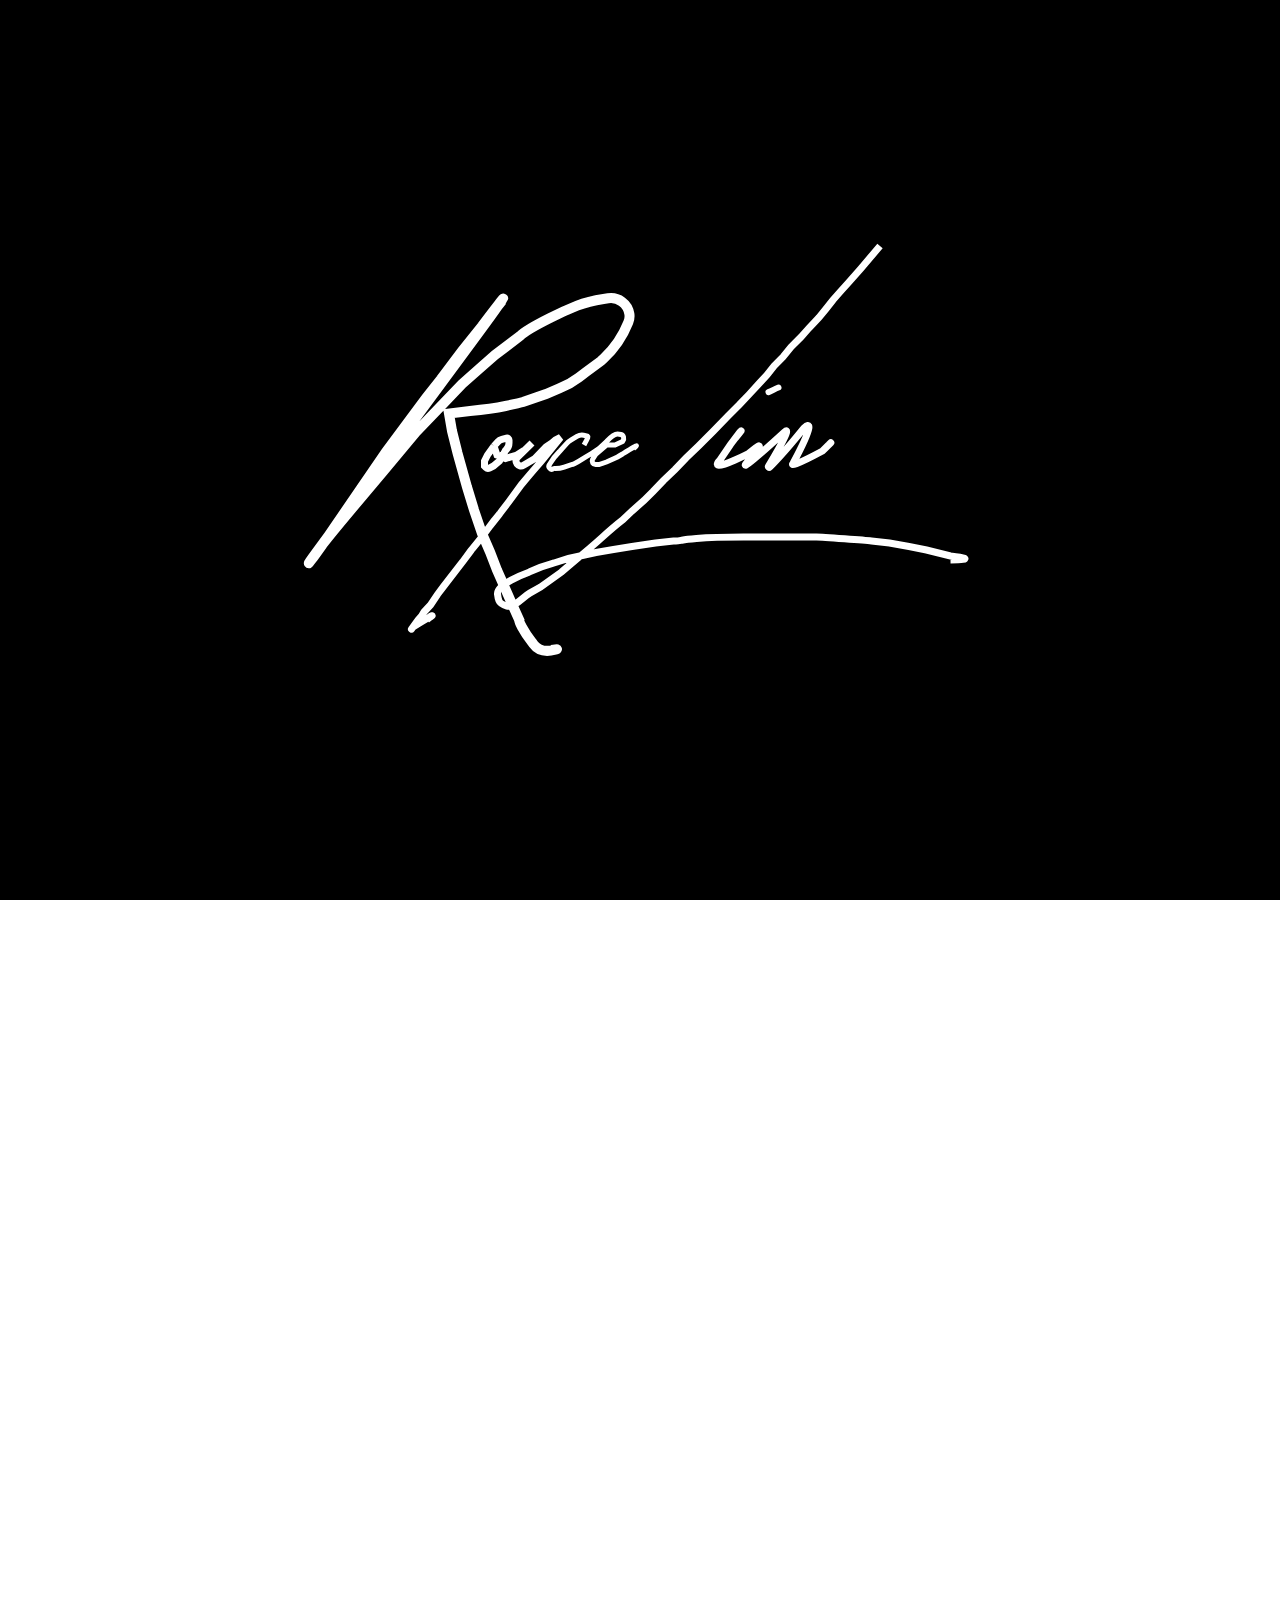
<file: index.html>
<!DOCTYPE html>
<html lang="en">
  <head>
    <title>Portfolio - Royce Lim</title>
    <link rel="stylesheet" href="mystyle.css" />
    <link
      rel="stylesheet"
      href="https://cdnjs.cloudflare.com/ajax/libs/font-awesome/4.7.0/css/font-awesome.min.css"
    />
    <link
      href="https://fonts.googleapis.com/css2?family=Figtree:ital,wght@0,300..900;1,300..900&family=Overpass:ital,wght@0,100..900;1,100..900&display=swap"
      rel="stylesheet"
    />
    <meta charset="UTF-8" />
  </head>

  <body>
    <!-- splash screen -->
    <div class="intro">
      <!-- logo -->
      <svg
        class="logo"
        width="684"
        height="426"
        viewBox="0 0 684 426"
        fill="none"
        xmlns="http://www.w3.org/2000/svg"
      >
        <rect width="684" height="426" fill="black" />
        <path
          d="M204 64L184 89M24.5 307.5L88 215L108 188L128 161L143 142L164 114L184 89M24.5 307.5C34.5 294.5 50.2 276 67 256C83.8 236 108 207 118 195L143 169L164 147L181 132L197 118L222 99C224 97 232.8 90.6 252 81C262.552 75.7242 271.976 71.6162 279.21 68.7092C287.634 65.3241 296.509 63.3206 305.486 61.9679L310.109 61.2713C320.28 59.7386 329.778 66.7139 331.359 76.8778V76.8778C331.779 79.5762 331.465 82.3379 330.451 84.8734L330.174 85.5647C324.789 99.0282 316.549 111.164 306.022 121.137L303 124L288 135L280.8 140.4C274.956 144.783 268.589 148.421 261.846 151.231L248 157L225 165C223.833 165.333 218.7 166.6 207.5 169C196.3 171.4 179.167 173.333 172 174L151 176.5L154 194L159.5 216L169 250L176 273L184 296.5L192 315L199 333L214 367L221 382.5C220.333 383.667 225.5 394.1 233.5 404.5C234.186 405.392 234.825 406.249 235.418 407.067C240.389 413.916 248.94 414.86 257.138 412.761C259.982 412.033 260.041 411.846 253.5 413M24.5 307.5C18 316.667 6.5 332.7 12.5 323.5C20 312 280 -37 184 89"
          stroke="white"
          stroke-width="10"
        />
        <path
          d="M196 209L189.5 218L186.5 224V229L187.971 230.471C188.884 231.384 190.279 231.61 191.434 231.033L195.5 229L201.5 224L205 218L207.5 213.5L208.172 212.828C209.983 211.017 211 208.561 211 206V206V203V203C211 201.736 209.804 200.815 208.582 201.136L203.902 202.368C202.334 202.781 200.917 203.635 199.822 204.831L196 209ZM196 209L199 218L207.5 221.5L219 218L226 213.5M234 206L219.491 220.336C215.323 224.455 220.42 231.149 225.499 228.227L228.5 226.5L237 221.5L248 210L254 206L257.5 203L262.5 200.5L243.5 224L234 235L228.5 241.5L223.5 247.5L211 264.5L201.5 277M201.5 277C203 275.5 196.75 282.25 192 289M201.5 277L192 289M192 289C181.501 303.919 174.667 311.333 173 313.5L164.5 325L145.5 349.5L139.5 357.5L132.5 368L126 375L123.5 379L120.5 382.5C116.833 387.5 110.6 396 115 390C125.5 383.5 143 372.9 129 382.5"
          stroke="white"
          stroke-width="7"
        />
        <path
          d="M335.5 211.5C344.3 204.7 331.833 212.333 324.5 217L319.5 220L308.5 225L301 227.5H297.59C295.022 227.5 293.351 224.797 294.5 222.5V222.5L298 217L308.5 208H317L324.5 204.5L324.819 204.044C326.52 201.614 325.721 198.217 322.849 197.477C321.739 197.192 320.585 197 319.5 197C316.3 197 310.833 202 308.5 204.5L301 211.5C299.388 212.74 295.303 215.567 289.527 218.911C285.238 221.394 281.203 224.354 276.761 226.551C275.323 227.261 274.407 227.5 274 227.5L266.212 230.096C263.422 231.026 260.501 231.5 257.561 231.5H256.314C256.109 231.5 255.909 231.561 255.738 231.674L255.561 231.793C252.757 233.662 249.478 230.196 251.5 227.5V227.5L252.263 226.228C254.745 222.092 257.725 218.275 261.136 214.864L262 214L268.375 206.875C269.784 205.301 271.421 203.947 273.233 202.86L278.99 199.406C281.521 197.887 284.61 197.619 287.365 198.679V198.679C288.645 199.171 290.352 199.08 289.838 200.352C289.317 201.639 288.174 203.986 286 208"
          stroke="white"
          stroke-width="5"
        />
        <path
          d="M582 9L562.5 32L551 45L542 55L535 63L527.5 72.5L521 80.5L511 91L503 100L493 110L485 120L476 129L469 138L462 145.5L451 157.5L441 168L430 179L415.5 194L400.5 209L388 221L377 232.5L365.5 243.5L355 254.5L346 263.5L334 274L324.5 283C321.5 285.333 313.3 292 304.5 300C295.7 308 280.5 320.667 274 326L263.5 335L242.5 350L231.742 356.147C224.985 360.008 219.881 367.191 212.346 369.134C211.231 369.422 210.115 369.456 209.043 369.133C206.424 368.344 202.005 366.25 200.97 363.718C200.382 362.28 199.861 360.128 199.5 357C198.39 347.386 226.677 336.747 230.96 335.193C231.332 335.058 231.677 334.911 232.032 334.734V334.734C238.991 331.254 246.297 328.516 253.829 326.563L256 326L270.5 321.5L298 315.5L315.5 312.5L334 309.5L357.5 306L375.5 304H378C379.657 304 382.213 303.478 383.844 303.187C386.372 302.737 390.881 302.153 398.5 301.5C412.5 300.3 435.666 300 445.5 300H470H490.5C497.166 300 512.1 300 518.5 300C524.9 300 568.666 303.5 573.5 304L591.5 306L611 309.5L628.5 313L652.5 319C663.333 320.167 678.5 322.6 652.5 323"
          stroke="white"
          stroke-width="7"
        />
        <path
          d="M531 207.5C536.2 202.3 528.833 209.667 524.5 214C496.1 229.2 493 228.667 495 226.5C517 185.3 511.5 185.667 506 191C489.346 211.59 477.946 223.928 471.797 230.01C470.997 230.802 469.98 229.916 470.561 228.952C491.758 193.778 490.165 191.494 486.5 195C468.5 211.5 436.2 240.2 451 223C465.8 205.8 461.5 207.833 457.5 211C459.667 211 458.6 213.4 437 223C415.4 232.6 418 227 422 223L432.5 207.5L442 195C444.967 191.5 441.57 196.05 437.25 201.25"
          stroke="white"
          stroke-width="7"
        />
        <path
          d="M470.5 155.167C473.932 153.865 477.044 151.796 480.5 150.5"
          stroke="white"
          stroke-width="6"
          stroke-linecap="round"
        />
      </svg>
    </div>

    <!-- main website -->
    <div id="page-container">
      <div id="menu">
        <div class="toggle-btn" onclick="show()">
          <span></span>
          <span></span>
          <span></span>
        </div>
        <ul>
          <li><a href="index.html">Works</a></li>
          <li><a href="about.html">About Me</a></li>
          <li><a href="#contact_info">Contact Me</a></li>
        </ul>
      </div>

      <div id="main">
        <!-- logo -->
        <header>
          <h4>
            <svg
              viewBox="0 0 684 426"
              fill="none"
              xmlns="http://www.w3.org/2000/svg"
            >
              <rect fill="white" />
              <path
                d="M204 64L184 89M24.5 307.5L88 215L108 188L128 161L143 142L164 114L184 89M24.5 307.5C34.5 294.5 50.2 276 67 256C83.8 236 108 207 118 195L143 169L164 147L181 132L197 118L222 99C224 97 232.8 90.6 252 81C262.552 75.7242 271.976 71.6162 279.21 68.7092C287.634 65.3241 296.509 63.3206 305.486 61.9679L310.109 61.2713C320.28 59.7386 329.778 66.7139 331.359 76.8778V76.8778C331.779 79.5762 331.465 82.3379 330.451 84.8734L330.174 85.5647C324.789 99.0282 316.549 111.164 306.022 121.137L303 124L288 135L280.8 140.4C274.956 144.783 268.589 148.421 261.846 151.231L248 157L225 165C223.833 165.333 218.7 166.6 207.5 169C196.3 171.4 179.167 173.333 172 174L151 176.5L154 194L159.5 216L169 250L176 273L184 296.5L192 315L199 333L214 367L221 382.5C220.333 383.667 225.5 394.1 233.5 404.5C234.186 405.392 234.825 406.249 235.418 407.067C240.389 413.916 248.94 414.86 257.138 412.761C259.982 412.033 260.041 411.846 253.5 413M24.5 307.5C18 316.667 6.5 332.7 12.5 323.5C20 312 280 -37 184 89"
                stroke="black"
                stroke-width="10"
              />
              <path
                d="M195.5 210L189.5 218L186.5 224V229L187.971 230.471C188.884 231.384 190.279 231.61 191.434 231.033L195.5 229L201.5 224L205 218L207.5 213.5L208.172 212.828C209.983 211.017 211 208.561 211 206V206V203V203C211 201.736 209.804 200.815 208.582 201.136L204.011 202.339C202.376 202.77 200.911 203.688 199.81 204.971L195.5 210ZM195.5 210L199 218L207.5 221.5L219 218L226 213.5M234 206L219.491 220.336C215.323 224.455 220.42 231.149 225.499 228.227L228.5 226.5L237 221.5L248 210L254 206L257.5 203L262.5 200.5L243.5 224L234 235L228.5 241.5L223.5 247.5L211 264.5L201.5 277M201.5 277C203 275.5 196.75 282.25 192 289M201.5 277L192 289M192 289C181.501 303.919 174.667 311.333 173 313.5L164.5 325L145.5 349.5L139.5 357.5L132.5 368L126 375L123.5 379L120.5 382.5C116.833 387.5 110.6 396 115 390C125.5 383.5 143 372.9 129 382.5"
                stroke="black"
                stroke-width="7"
              />
              <path
                d="M335.5 211.5C344.3 204.7 331.833 212.333 324.5 217L319.5 220L308.5 225L301 227.5H297.59C295.022 227.5 293.351 224.797 294.5 222.5V222.5L298 217L308.5 208H317L324.5 204.5L324.819 204.044C326.52 201.614 325.721 198.217 322.849 197.477C321.739 197.192 320.585 197 319.5 197C316.3 197 310.833 202 308.5 204.5L301 211.5C299.388 212.74 295.303 215.567 289.527 218.911C285.238 221.394 281.203 224.354 276.761 226.551C275.323 227.261 274.407 227.5 274 227.5L266.212 230.096C263.422 231.026 260.501 231.5 257.561 231.5H256.314C256.109 231.5 255.909 231.561 255.738 231.674L255.561 231.793C252.757 233.662 249.478 230.196 251.5 227.5V227.5L252.263 226.228C254.745 222.092 257.725 218.275 261.136 214.864L262 214L268.375 206.875C269.784 205.301 271.421 203.947 273.233 202.86L278.99 199.406C281.521 197.887 284.61 197.619 287.365 198.679V198.679C288.645 199.171 290.352 199.08 289.838 200.352C289.317 201.639 288.174 203.986 286 208"
                stroke="black"
                stroke-width="5"
              />
              <path
                d="M582 9L562.5 32L551 45L542 55L535 63L527.5 72.5L521 80.5L511 91L503 100L493 110L485 120L476 129L469 138L462 145.5L451 157.5L441 168L430 179L415.5 194L400.5 209L388 221L377 232.5L365.5 243.5L355 254.5L346 263.5L334 274L324.5 283C321.5 285.333 313.3 292 304.5 300C295.7 308 280.5 320.667 274 326L263.5 335L242.5 350L231.742 356.147C224.985 360.008 219.881 367.191 212.346 369.134C211.231 369.422 210.115 369.456 209.043 369.133C206.424 368.344 202.005 366.25 200.97 363.718C200.382 362.28 199.861 360.128 199.5 357C198.39 347.386 226.677 336.747 230.96 335.193C231.332 335.058 231.677 334.911 232.032 334.734V334.734C238.991 331.254 246.297 328.516 253.829 326.563L256 326L270.5 321.5L298 315.5L315.5 312.5L334 309.5L357.5 306L375.5 304H378C379.657 304 382.213 303.478 383.844 303.187C386.372 302.737 390.881 302.153 398.5 301.5C412.5 300.3 435.666 300 445.5 300H470H490.5C497.166 300 512.1 300 518.5 300C524.9 300 568.666 303.5 573.5 304L591.5 306L611 309.5L628.5 313L652.5 319C663.333 320.167 678.5 322.6 652.5 323"
                stroke="black"
                stroke-width="7"
              />
              <path
                d="M531 207.5C536.2 202.3 528.833 209.667 524.5 214C496.1 229.2 493 228.667 495 226.5C517 185.3 511.5 185.667 506 191C489.346 211.59 477.946 223.928 471.797 230.01C470.997 230.802 469.98 229.916 470.561 228.952C491.758 193.778 490.165 191.494 486.5 195C468.5 211.5 436.2 240.2 451 223C465.8 205.8 461.5 207.833 457.5 211C459.667 211 458.6 213.4 437 223C415.4 232.6 418 227 422 223L432.5 207.5L442 195C444.967 191.5 441.57 196.05 437.25 201.25"
                stroke="black"
                stroke-width="7"
              />
              <path
                d="M470.5 155.167C473.932 153.865 477.044 151.796 480.5 150.5"
                stroke="black"
                stroke-width="6"
                stroke-linecap="round"
              />
            </svg>
          </h4>
        </header>

        <h2>A Sample of My Works</h2>
        <div class="project">
          <div id="slideshow1" class="slideshow-container">
            <div class="images">
              <img
                src="./app_ss/study_buddy_title.png"
                alt="Study Buddy Title"
              />
              <img src="./app_ss/study_buddy_chat.png" alt="Study Buddy Chat" />
              <img
                src="./app_ss/study_buddy_friends.png"
                alt="Study Buddy Friends"
              />
            </div>
            <div class="slide left" onclick="side_slide(-1, slideshow1)">
              <span class="fa fa-angle-left"></span>
            </div>
            <div class="slide right" onclick="side_slide(1, slideshow1)">
              <span class="fa fa-angle-right"></span>
            </div>
            <div class="btm-sliders">
              <span onclick="btm_slide(1, slideshow1)"></span>
              <span onclick="btm_slide(2, slideshow1)"></span>
              <span onclick="btm_slide(3, slideshow1)"></span>
            </div>
          </div>

          <h3>
            <a
              href="https://github.com/CSC-4350-SP2024/Team9"
              target="_blank"
              rel="noopener noreferrer"
              >Study Buddies</a
            >
          </h3>
          <p>
            Study Buddies is a chat app that is specifically designed for
            students. Students can register and choose classes they are enrolled
            in. They are added to group chats that correspond to each class. In
            addition, students can send friend requests to other users; friends
            are suggested based on common classes. Once friend requests are
            accepted, additional contact information is shared between users,
            such as phone number and Discord username. My role included helping
            style and develop the front-end for several pages including the
            friend and chat pages, and working on the back-end for these pages.
            (React.js, Node.js, Tailwind CSS, MySQL)
          </p>
        </div>

        <div class="project">
          <div id="slideshow2" class="slideshow-container">
            <div class="images">
              <img
                src="./app_ss/jeopardy_gameboard.png"
                alt="Jeopardy Gameboard"
              />
              <img
                src="./app_ss/jeopardy_question.png"
                alt="Jeopardy Question"
              />
              <img
                src="./app_ss/jeopardy_leaderboard_new.PNG"
                alt="Jeopardy Leaderboard"
              />
            </div>
            <div class="slide left" onclick="side_slide(-1, slideshow2)">
              <span class="fa fa-angle-left"></span>
            </div>
            <div class="slide right" onclick="side_slide(1, slideshow2)">
              <span class="fa fa-angle-right"></span>
            </div>
            <div class="btm-sliders">
              <span onclick="btm_slide(1, slideshow2)"></span>
              <span onclick="btm_slide(2, slideshow2)"></span>
              <span onclick="btm_slide(3, slideshow2)"></span>
            </div>
          </div>

          <h3>
            <a
              href="https://github.com/AAdams109/Jeopardy"
              target="_blank"
              rel="noopener noreferrer"
              >Jeopardy Game</a
            >
          </h3>
          <p>
            This is a simple single-player Jeopardy Game. The rules are similar
            to the show, but the game is in a multiple-choice format. For this
            project, I created a function to store users' scores in a text file,
            developed the leaderboard page, and implemented a restart game
            function. (HTML, CSS, PHP)
          </p>
        </div>

        <div class="project">
          <div id="slideshow3" class="slideshow-container">
            <div class="images">
              <img
                src="./app_ss/comp_home_welcome.png"
                alt="Real Estate Welcome"
              />
              <img src="./app_ss/comp_home_login.PNG" alt="Real Estate Login" />
              <img
                src="./app_ss/comp_home_search.PNG"
                alt="Real Estate Search"
              />
            </div>
            <div class="slide left" onclick="side_slide(-1, slideshow3)">
              <span class="fa fa-angle-left"></span>
            </div>
            <div class="slide right" onclick="side_slide(1, slideshow3)">
              <span class="fa fa-angle-right"></span>
            </div>
            <div class="btm-sliders">
              <span onclick="btm_slide(1, slideshow3)"></span>
              <span onclick="btm_slide(2, slideshow3)"></span>
              <span onclick="btm_slide(3, slideshow3)"></span>
            </div>
          </div>

          <h3>
            <a
              href="https://github.com/Dooroomi0307/Project4"
              target="_blank"
              rel="noopener noreferrer"
              >Real Estate Website</a
            >
          </h3>
          <p>
            This website displays homes for sale and allows users to search for
            different homes. For this project, I helped develop the login page,
            developed the logout function, implemented sessions and cookies, and
            helped fix bugs throughout the site. (HTML, CSS, PHP, React.js,
            MySQL)
          </p>
        </div>

        <div class="project">
          <div id="slideshow4" class="slideshow-container">
            <div id="phone-img" class="images">
              <img src="./app_ss/art_display_home.png" alt="ArtDisplay Home" />
              <img
                src="./app_ss/art_display_profile.png"
                alt="ArtDisplay Profile"
              />
              <img src="./app_ss/art_display_dm.png" alt="ArtDisplay DM" />
            </div>
            <div class="slide left" onclick="side_slide(-1, slideshow4)">
              <span class="fa fa-angle-left"></span>
            </div>
            <div class="slide right" onclick="side_slide(1, slideshow4)">
              <span class="fa fa-angle-right"></span>
            </div>
            <div class="btm-sliders">
              <span onclick="btm_slide(1, slideshow4)"></span>
              <span onclick="btm_slide(2, slideshow4)"></span>
              <span onclick="btm_slide(3, slideshow4)"></span>
            </div>
          </div>

          <h3>
            <a
              href="https://github.com/roycel6/madProject2"
              target="_blank"
              rel="noopener noreferrer"
              >ArtDisplay</a
            >
          </h3>
          <p>
            ArtDisplay is a social media app similar to Instagram that is
            designed to allow artists to showcase their work. Users can post
            images of their work and add a caption. Other users can like the
            post and leave a comment. In addition, users can privately message
            each other if they want to work with an artist or just discuss art.
            My role included developing and styling the front-end for the home
            page, each post, and the chat rooms, as well as developing the
            back-end for the entire app. (Flutter, Firebase)
          </p>
        </div>
      </div>

      <footer id="contact_info">
        <ul>
          <li>
            <a
              href="https://www.linkedin.com/in/royce-l-a5248a265"
              target="_blank"
              rel="noopener noreferrer"
              class="linkedin"
            >
              <span></span>
              <span></span>
              <span></span>
              <span></span>
              <i class="fa fa-linkedin" aria-hidden="true"></i>
            </a>
          </li>
          <li>
            <a
              href="https://github.com/roycel6"
              target="_blank"
              rel="noopener noreferrer"
              class="github"
            >
              <span></span>
              <span></span>
              <span></span>
              <span></span>
              <i class="fa fa-github" aria-hidden="true"></i>
            </a>
          </li>
          <li>
            <a
              href="mailto:rj.lim3000@gmail.com"
              target="_blank"
              rel="noopener noreferrer"
              class="email"
            >
              <span></span>
              <span></span>
              <span></span>
              <span></span>
              <i class="fa fa-envelope-o" aria-hidden="true"></i>
            </a>
          </li>
        </ul>
        <h5>"Another Day, Another Opportunity" -Trae Young</h5>
      </footer>
    </div>
    <script src="app.js"></script>
  </body>
</html>
</file>
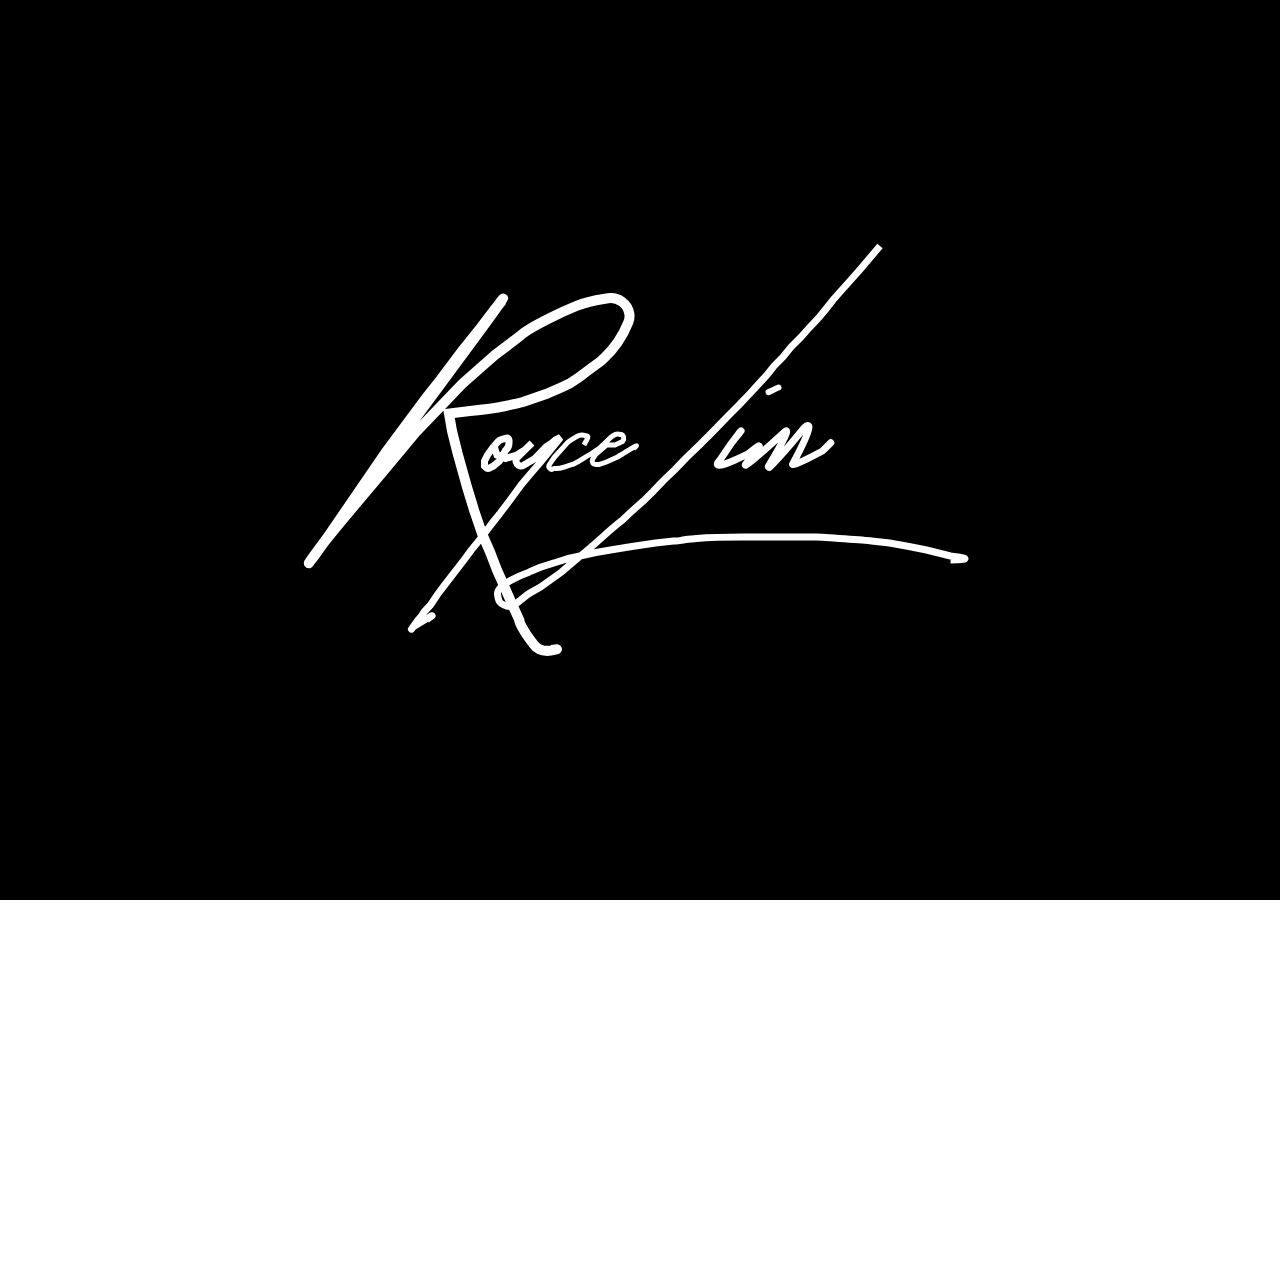
<file: about.html>
<!DOCTYPE html>
<html lang="en">
  <head>
    <title>About Royce Lim</title>
    <link rel="stylesheet" href="mystyle.css" />
    <link
      rel="stylesheet"
      href="https://cdnjs.cloudflare.com/ajax/libs/font-awesome/4.7.0/css/font-awesome.min.css"
    />
    <link
      href="https://fonts.googleapis.com/css2?family=Figtree:ital,wght@0,300..900;1,300..900&family=Overpass:ital,wght@0,100..900;1,100..900&display=swap"
      rel="stylesheet"
    />
    <meta charset="UTF-8" />
  </head>

  <body>
    <!-- splash screen -->
    <div class="intro">
      <!-- logo -->
      <svg
        class="logo"
        width="684"
        height="426"
        viewBox="0 0 684 426"
        fill="none"
        xmlns="http://www.w3.org/2000/svg"
      >
        <rect width="684" height="426" fill="black" />
        <path
          d="M204 64L184 89M24.5 307.5L88 215L108 188L128 161L143 142L164 114L184 89M24.5 307.5C34.5 294.5 50.2 276 67 256C83.8 236 108 207 118 195L143 169L164 147L181 132L197 118L222 99C224 97 232.8 90.6 252 81C262.552 75.7242 271.976 71.6162 279.21 68.7092C287.634 65.3241 296.509 63.3206 305.486 61.9679L310.109 61.2713C320.28 59.7386 329.778 66.7139 331.359 76.8778V76.8778C331.779 79.5762 331.465 82.3379 330.451 84.8734L330.174 85.5647C324.789 99.0282 316.549 111.164 306.022 121.137L303 124L288 135L280.8 140.4C274.956 144.783 268.589 148.421 261.846 151.231L248 157L225 165C223.833 165.333 218.7 166.6 207.5 169C196.3 171.4 179.167 173.333 172 174L151 176.5L154 194L159.5 216L169 250L176 273L184 296.5L192 315L199 333L214 367L221 382.5C220.333 383.667 225.5 394.1 233.5 404.5C234.186 405.392 234.825 406.249 235.418 407.067C240.389 413.916 248.94 414.86 257.138 412.761C259.982 412.033 260.041 411.846 253.5 413M24.5 307.5C18 316.667 6.5 332.7 12.5 323.5C20 312 280 -37 184 89"
          stroke="white"
          stroke-width="10"
        />
        <path
          d="M196 209L189.5 218L186.5 224V229L187.971 230.471C188.884 231.384 190.279 231.61 191.434 231.033L195.5 229L201.5 224L205 218L207.5 213.5L208.172 212.828C209.983 211.017 211 208.561 211 206V206V203V203C211 201.736 209.804 200.815 208.582 201.136L203.902 202.368C202.334 202.781 200.917 203.635 199.822 204.831L196 209ZM196 209L199 218L207.5 221.5L219 218L226 213.5M234 206L219.491 220.336C215.323 224.455 220.42 231.149 225.499 228.227L228.5 226.5L237 221.5L248 210L254 206L257.5 203L262.5 200.5L243.5 224L234 235L228.5 241.5L223.5 247.5L211 264.5L201.5 277M201.5 277C203 275.5 196.75 282.25 192 289M201.5 277L192 289M192 289C181.501 303.919 174.667 311.333 173 313.5L164.5 325L145.5 349.5L139.5 357.5L132.5 368L126 375L123.5 379L120.5 382.5C116.833 387.5 110.6 396 115 390C125.5 383.5 143 372.9 129 382.5"
          stroke="white"
          stroke-width="7"
        />
        <path
          d="M335.5 211.5C344.3 204.7 331.833 212.333 324.5 217L319.5 220L308.5 225L301 227.5H297.59C295.022 227.5 293.351 224.797 294.5 222.5V222.5L298 217L308.5 208H317L324.5 204.5L324.819 204.044C326.52 201.614 325.721 198.217 322.849 197.477C321.739 197.192 320.585 197 319.5 197C316.3 197 310.833 202 308.5 204.5L301 211.5C299.388 212.74 295.303 215.567 289.527 218.911C285.238 221.394 281.203 224.354 276.761 226.551C275.323 227.261 274.407 227.5 274 227.5L266.212 230.096C263.422 231.026 260.501 231.5 257.561 231.5H256.314C256.109 231.5 255.909 231.561 255.738 231.674L255.561 231.793C252.757 233.662 249.478 230.196 251.5 227.5V227.5L252.263 226.228C254.745 222.092 257.725 218.275 261.136 214.864L262 214L268.375 206.875C269.784 205.301 271.421 203.947 273.233 202.86L278.99 199.406C281.521 197.887 284.61 197.619 287.365 198.679V198.679C288.645 199.171 290.352 199.08 289.838 200.352C289.317 201.639 288.174 203.986 286 208"
          stroke="white"
          stroke-width="5"
        />
        <path
          d="M582 9L562.5 32L551 45L542 55L535 63L527.5 72.5L521 80.5L511 91L503 100L493 110L485 120L476 129L469 138L462 145.5L451 157.5L441 168L430 179L415.5 194L400.5 209L388 221L377 232.5L365.5 243.5L355 254.5L346 263.5L334 274L324.5 283C321.5 285.333 313.3 292 304.5 300C295.7 308 280.5 320.667 274 326L263.5 335L242.5 350L231.742 356.147C224.985 360.008 219.881 367.191 212.346 369.134C211.231 369.422 210.115 369.456 209.043 369.133C206.424 368.344 202.005 366.25 200.97 363.718C200.382 362.28 199.861 360.128 199.5 357C198.39 347.386 226.677 336.747 230.96 335.193C231.332 335.058 231.677 334.911 232.032 334.734V334.734C238.991 331.254 246.297 328.516 253.829 326.563L256 326L270.5 321.5L298 315.5L315.5 312.5L334 309.5L357.5 306L375.5 304H378C379.657 304 382.213 303.478 383.844 303.187C386.372 302.737 390.881 302.153 398.5 301.5C412.5 300.3 435.666 300 445.5 300H470H490.5C497.166 300 512.1 300 518.5 300C524.9 300 568.666 303.5 573.5 304L591.5 306L611 309.5L628.5 313L652.5 319C663.333 320.167 678.5 322.6 652.5 323"
          stroke="white"
          stroke-width="7"
        />
        <path
          d="M531 207.5C536.2 202.3 528.833 209.667 524.5 214C496.1 229.2 493 228.667 495 226.5C517 185.3 511.5 185.667 506 191C489.346 211.59 477.946 223.928 471.797 230.01C470.997 230.802 469.98 229.916 470.561 228.952C491.758 193.778 490.165 191.494 486.5 195C468.5 211.5 436.2 240.2 451 223C465.8 205.8 461.5 207.833 457.5 211C459.667 211 458.6 213.4 437 223C415.4 232.6 418 227 422 223L432.5 207.5L442 195C444.967 191.5 441.57 196.05 437.25 201.25"
          stroke="white"
          stroke-width="7"
        />
        <path
          d="M470.5 155.167C473.932 153.865 477.044 151.796 480.5 150.5"
          stroke="white"
          stroke-width="6"
          stroke-linecap="round"
        />
      </svg>
    </div>

    <!-- main website -->
    <div id="page-container">
      <div id="menu">
        <div class="toggle-btn" onclick="show()">
          <span></span>
          <span></span>
          <span></span>
        </div>
        <ul>
          <li><a href="index.html">Works</a></li>
          <li><a href="about.html">About Me</a></li>
          <li><a href="#contact_info">Contact Me</a></li>
        </ul>
      </div>

      <div id="main">
        <!-- logo -->
        <header>
          <h4>
            <svg
              viewBox="0 0 684 426"
              fill="none"
              xmlns="http://www.w3.org/2000/svg"
            >
              <rect fill="white" />
              <path
                d="M204 64L184 89M24.5 307.5L88 215L108 188L128 161L143 142L164 114L184 89M24.5 307.5C34.5 294.5 50.2 276 67 256C83.8 236 108 207 118 195L143 169L164 147L181 132L197 118L222 99C224 97 232.8 90.6 252 81C262.552 75.7242 271.976 71.6162 279.21 68.7092C287.634 65.3241 296.509 63.3206 305.486 61.9679L310.109 61.2713C320.28 59.7386 329.778 66.7139 331.359 76.8778V76.8778C331.779 79.5762 331.465 82.3379 330.451 84.8734L330.174 85.5647C324.789 99.0282 316.549 111.164 306.022 121.137L303 124L288 135L280.8 140.4C274.956 144.783 268.589 148.421 261.846 151.231L248 157L225 165C223.833 165.333 218.7 166.6 207.5 169C196.3 171.4 179.167 173.333 172 174L151 176.5L154 194L159.5 216L169 250L176 273L184 296.5L192 315L199 333L214 367L221 382.5C220.333 383.667 225.5 394.1 233.5 404.5C234.186 405.392 234.825 406.249 235.418 407.067C240.389 413.916 248.94 414.86 257.138 412.761C259.982 412.033 260.041 411.846 253.5 413M24.5 307.5C18 316.667 6.5 332.7 12.5 323.5C20 312 280 -37 184 89"
                stroke="black"
                stroke-width="10"
              />
              <path
                d="M195.5 210L189.5 218L186.5 224V229L187.971 230.471C188.884 231.384 190.279 231.61 191.434 231.033L195.5 229L201.5 224L205 218L207.5 213.5L208.172 212.828C209.983 211.017 211 208.561 211 206V206V203V203C211 201.736 209.804 200.815 208.582 201.136L204.011 202.339C202.376 202.77 200.911 203.688 199.81 204.971L195.5 210ZM195.5 210L199 218L207.5 221.5L219 218L226 213.5M234 206L219.491 220.336C215.323 224.455 220.42 231.149 225.499 228.227L228.5 226.5L237 221.5L248 210L254 206L257.5 203L262.5 200.5L243.5 224L234 235L228.5 241.5L223.5 247.5L211 264.5L201.5 277M201.5 277C203 275.5 196.75 282.25 192 289M201.5 277L192 289M192 289C181.501 303.919 174.667 311.333 173 313.5L164.5 325L145.5 349.5L139.5 357.5L132.5 368L126 375L123.5 379L120.5 382.5C116.833 387.5 110.6 396 115 390C125.5 383.5 143 372.9 129 382.5"
                stroke="black"
                stroke-width="7"
              />
              <path
                d="M335.5 211.5C344.3 204.7 331.833 212.333 324.5 217L319.5 220L308.5 225L301 227.5H297.59C295.022 227.5 293.351 224.797 294.5 222.5V222.5L298 217L308.5 208H317L324.5 204.5L324.819 204.044C326.52 201.614 325.721 198.217 322.849 197.477C321.739 197.192 320.585 197 319.5 197C316.3 197 310.833 202 308.5 204.5L301 211.5C299.388 212.74 295.303 215.567 289.527 218.911C285.238 221.394 281.203 224.354 276.761 226.551C275.323 227.261 274.407 227.5 274 227.5L266.212 230.096C263.422 231.026 260.501 231.5 257.561 231.5H256.314C256.109 231.5 255.909 231.561 255.738 231.674L255.561 231.793C252.757 233.662 249.478 230.196 251.5 227.5V227.5L252.263 226.228C254.745 222.092 257.725 218.275 261.136 214.864L262 214L268.375 206.875C269.784 205.301 271.421 203.947 273.233 202.86L278.99 199.406C281.521 197.887 284.61 197.619 287.365 198.679V198.679C288.645 199.171 290.352 199.08 289.838 200.352C289.317 201.639 288.174 203.986 286 208"
                stroke="black"
                stroke-width="5"
              />
              <path
                d="M582 9L562.5 32L551 45L542 55L535 63L527.5 72.5L521 80.5L511 91L503 100L493 110L485 120L476 129L469 138L462 145.5L451 157.5L441 168L430 179L415.5 194L400.5 209L388 221L377 232.5L365.5 243.5L355 254.5L346 263.5L334 274L324.5 283C321.5 285.333 313.3 292 304.5 300C295.7 308 280.5 320.667 274 326L263.5 335L242.5 350L231.742 356.147C224.985 360.008 219.881 367.191 212.346 369.134C211.231 369.422 210.115 369.456 209.043 369.133C206.424 368.344 202.005 366.25 200.97 363.718C200.382 362.28 199.861 360.128 199.5 357C198.39 347.386 226.677 336.747 230.96 335.193C231.332 335.058 231.677 334.911 232.032 334.734V334.734C238.991 331.254 246.297 328.516 253.829 326.563L256 326L270.5 321.5L298 315.5L315.5 312.5L334 309.5L357.5 306L375.5 304H378C379.657 304 382.213 303.478 383.844 303.187C386.372 302.737 390.881 302.153 398.5 301.5C412.5 300.3 435.666 300 445.5 300H470H490.5C497.166 300 512.1 300 518.5 300C524.9 300 568.666 303.5 573.5 304L591.5 306L611 309.5L628.5 313L652.5 319C663.333 320.167 678.5 322.6 652.5 323"
                stroke="black"
                stroke-width="7"
              />
              <path
                d="M531 207.5C536.2 202.3 528.833 209.667 524.5 214C496.1 229.2 493 228.667 495 226.5C517 185.3 511.5 185.667 506 191C489.346 211.59 477.946 223.928 471.797 230.01C470.997 230.802 469.98 229.916 470.561 228.952C491.758 193.778 490.165 191.494 486.5 195C468.5 211.5 436.2 240.2 451 223C465.8 205.8 461.5 207.833 457.5 211C459.667 211 458.6 213.4 437 223C415.4 232.6 418 227 422 223L432.5 207.5L442 195C444.967 191.5 441.57 196.05 437.25 201.25"
                stroke="black"
                stroke-width="7"
              />
              <path
                d="M470.5 155.167C473.932 153.865 477.044 151.796 480.5 150.5"
                stroke="black"
                stroke-width="6"
                stroke-linecap="round"
              />
            </svg>
          </h4>
        </header>

        <a name="about_me"></a>
        <img src="linkedin_pfp_1.jpg" alt="headshot of me" />

        <div class="about-text">
          <h3>About Me</h3>
          <p>
            I am a developer who is passionate about anything involving
            creativity. I especially enjoy doing front-end development. I strive
            for simple, but eye-catching designs. Languages I have used in the
            past include HTML, CSS, JavaScript, and PHP. Frameworks I've used
            include React.js and Tailwind CSS. I have some experience with
            Android app development, using the Dart language and Flutter
            framework. I also have some back-end experience; I have used MySQL
            and Firebase for databases and Node.js for creating servers. In
            addition, I frequently utilize tools such as Git/Github and VS Code.
            I enjoy working in teams and encourage others to share their ideas.
            I believe working together and combining different ideas is the best
            and easiest way to solve a problem. I excel at learning new
            languages and frameworks quickly, and try to develop each project
            differently from the last.
          </p>
        </div>

        <div class="about-text">
          <a name="education_experience"><h3>Education</h3></a>
          <h4>Bachelor of Science</h4>
          <p>Georgia State University (Computer Science, 2020-2024)</p>

          <h4>High School</h4>
          <p>2016-2020</p>
        </div>

        <div class="about-text">
          <h3>Job History</h3>
          <h4>Grocery Clerk</h4>
          <p>Publix, 2023-present</p>
        </div>

        <div class="about-text">
          <a name="hobbies_interests"><h3>Hobbies/Interests</h3></a>
          <p>
            In addition to front-end, I am equally passionate (if not more!)
            about music. I play piano, guitar, and trombone. I also occasionally
            produce for fun. I sometimes dabble in cooking, and I enjoy watching
            basketball and football. I also enjoy exercising, whether that be
            lifting at the gym or walking at the park.
          </p>
        </div>
      </div>
      <footer id="contact_info">
        <ul>
          <li>
            <a
              href="https://www.linkedin.com/in/royce-l-a5248a265"
              target="_blank"
              rel="noopener noreferrer"
              class="linkedin"
            >
              <span></span>
              <span></span>
              <span></span>
              <span></span>
              <i class="fa fa-linkedin" aria-hidden="true"></i>
            </a>
          </li>
          <li>
            <a
              href="https://github.com/roycel6"
              target="_blank"
              rel="noopener noreferrer"
              class="github"
            >
              <span></span>
              <span></span>
              <span></span>
              <span></span>
              <i class="fa fa-github" aria-hidden="true"></i>
            </a>
          </li>
          <li>
            <a
              href="mailto:rj.lim3000@gmail.com"
              target="_blank"
              rel="noopener noreferrer"
              class="email"
            >
              <span></span>
              <span></span>
              <span></span>
              <span></span>
              <i class="fa fa-envelope-o" aria-hidden="true"></i>
            </a>
          </li>
        </ul>
        <h5>"Another Day, Another Opportunity" -Trae Young</h5>
      </footer>
    </div>
    <script src="app.js"></script>
  </body>
</html>
</file>
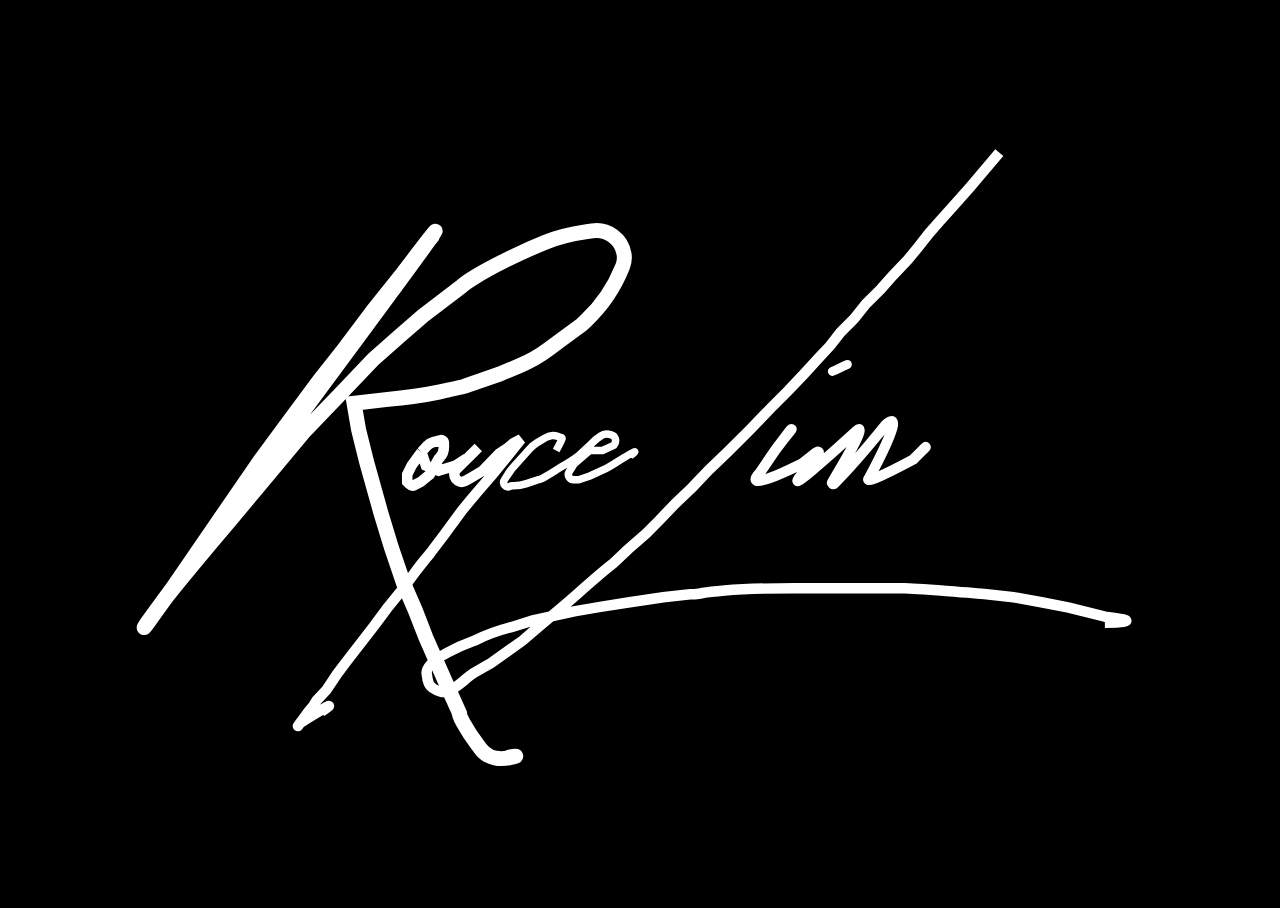
<file: test.html>
<!DOCTYPE html>
<html lang="en">
  <head>
    <meta charset="UTF-8" />
    <meta name="viewport" content="width=device-width, initial-scale=1.0" />
    <link rel="stylesheet" href="style.css" />
    <title>Document</title>
  </head>
  <body>
    <svg
      id="text"
      width="684"
      height="426"
      viewBox="0 0 684 426"
      fill="none"
      xmlns="http://www.w3.org/2000/svg"
    >
      <rect width="684" height="426" fill="black" />
      <path
        d="M204 64L184 89M24.5 307.5L88 215L108 188L128 161L143 142L164 114L184 89M24.5 307.5C34.5 294.5 50.2 276 67 256C83.8 236 108 207 118 195L143 169L164 147L181 132L197 118L222 99C224 97 232.8 90.6 252 81C262.552 75.7242 271.976 71.6162 279.21 68.7092C287.634 65.3241 296.509 63.3206 305.486 61.9679L310.109 61.2713C320.28 59.7386 329.778 66.7139 331.359 76.8778V76.8778C331.779 79.5762 331.465 82.3379 330.451 84.8734L330.174 85.5647C324.789 99.0282 316.549 111.164 306.022 121.137L303 124L288 135L280.8 140.4C274.956 144.783 268.589 148.421 261.846 151.231L248 157L225 165C223.833 165.333 218.7 166.6 207.5 169C196.3 171.4 179.167 173.333 172 174L151 176.5L154 194L159.5 216L169 250L176 273L184 296.5L192 315L199 333L214 367L221 382.5C220.333 383.667 225.5 394.1 233.5 404.5C234.186 405.392 234.825 406.249 235.418 407.067C240.389 413.916 248.94 414.86 257.138 412.761C259.982 412.033 260.041 411.846 253.5 413M24.5 307.5C18 316.667 6.5 332.7 12.5 323.5C20 312 280 -37 184 89"
        stroke="white"
        stroke-width="10"
      />
      <path
        d="M196 209L189.5 218L186.5 224V229L187.971 230.471C188.884 231.384 190.279 231.61 191.434 231.033L195.5 229L201.5 224L205 218L207.5 213.5L208.172 212.828C209.983 211.017 211 208.561 211 206V206V203V203C211 201.736 209.804 200.815 208.582 201.136L203.902 202.368C202.334 202.781 200.917 203.635 199.822 204.831L196 209ZM196 209L199 218L207.5 221.5L219 218L226 213.5M234 206L219.491 220.336C215.323 224.455 220.42 231.149 225.499 228.227L228.5 226.5L237 221.5L248 210L254 206L257.5 203L262.5 200.5L243.5 224L234 235L228.5 241.5L223.5 247.5L211 264.5L201.5 277M201.5 277C203 275.5 196.75 282.25 192 289M201.5 277L192 289M192 289C181.501 303.919 174.667 311.333 173 313.5L164.5 325L145.5 349.5L139.5 357.5L132.5 368L126 375L123.5 379L120.5 382.5C116.833 387.5 110.6 396 115 390C125.5 383.5 143 372.9 129 382.5"
        stroke="white"
        stroke-width="7"
      />
      <path
        d="M335.5 211.5C344.3 204.7 331.833 212.333 324.5 217L319.5 220L308.5 225L301 227.5H297.59C295.022 227.5 293.351 224.797 294.5 222.5V222.5L298 217L308.5 208H317L324.5 204.5L324.819 204.044C326.52 201.614 325.721 198.217 322.849 197.477C321.739 197.192 320.585 197 319.5 197C316.3 197 310.833 202 308.5 204.5L301 211.5C299.388 212.74 295.303 215.567 289.527 218.911C285.238 221.394 281.203 224.354 276.761 226.551C275.323 227.261 274.407 227.5 274 227.5L266.212 230.096C263.422 231.026 260.501 231.5 257.561 231.5H256.314C256.109 231.5 255.909 231.561 255.738 231.674L255.561 231.793C252.757 233.662 249.478 230.196 251.5 227.5V227.5L252.263 226.228C254.745 222.092 257.725 218.275 261.136 214.864L262 214L268.375 206.875C269.784 205.301 271.421 203.947 273.233 202.86L278.99 199.406C281.521 197.887 284.61 197.619 287.365 198.679V198.679C288.645 199.171 290.352 199.08 289.838 200.352C289.317 201.639 288.174 203.986 286 208"
        stroke="white"
        stroke-width="5"
      />
      <path
        d="M582 9L562.5 32L551 45L542 55L535 63L527.5 72.5L521 80.5L511 91L503 100L493 110L485 120L476 129L469 138L462 145.5L451 157.5L441 168L430 179L415.5 194L400.5 209L388 221L377 232.5L365.5 243.5L355 254.5L346 263.5L334 274L324.5 283C321.5 285.333 313.3 292 304.5 300C295.7 308 280.5 320.667 274 326L263.5 335L242.5 350L231.742 356.147C224.985 360.008 219.881 367.191 212.346 369.134C211.231 369.422 210.115 369.456 209.043 369.133C206.424 368.344 202.005 366.25 200.97 363.718C200.382 362.28 199.861 360.128 199.5 357C198.39 347.386 226.677 336.747 230.96 335.193C231.332 335.058 231.677 334.911 232.032 334.734V334.734C238.991 331.254 246.297 328.516 253.829 326.563L256 326L270.5 321.5L298 315.5L315.5 312.5L334 309.5L357.5 306L375.5 304H378C379.657 304 382.213 303.478 383.844 303.187C386.372 302.737 390.881 302.153 398.5 301.5C412.5 300.3 435.666 300 445.5 300H470H490.5C497.166 300 512.1 300 518.5 300C524.9 300 568.666 303.5 573.5 304L591.5 306L611 309.5L628.5 313L652.5 319C663.333 320.167 678.5 322.6 652.5 323"
        stroke="white"
        stroke-width="7"
      />
      <path
        d="M531 207.5C536.2 202.3 528.833 209.667 524.5 214C496.1 229.2 493 228.667 495 226.5C517 185.3 511.5 185.667 506 191C489.346 211.59 477.946 223.928 471.797 230.01C470.997 230.802 469.98 229.916 470.561 228.952C491.758 193.778 490.165 191.494 486.5 195C468.5 211.5 436.2 240.2 451 223C465.8 205.8 461.5 207.833 457.5 211C459.667 211 458.6 213.4 437 223C415.4 232.6 418 227 422 223L432.5 207.5L442 195C444.967 191.5 441.57 196.05 437.25 201.25"
        stroke="white"
        stroke-width="7"
      />
      <path
        d="M470.5 155.167C473.932 153.865 477.044 151.796 480.5 150.5"
        stroke="white"
        stroke-width="6"
        stroke-linecap="round"
      />
    </svg>
  </body>
</html>
</file>
<file: mystyle.css>
* {
  font-family: "Figtree", Sans-Serif;
  margin: 0;
  padding: 0;
  box-sizing: border-box;
}

header {
  position: relative;
  left: 0;
  top: 0;
  width: 100%;
  height: 250px;
}

header h4 {
  position: absolute;
  left: 20%;
  top: 20px;
  bottom: 1rem;
  height: 12vw;
  width: 8vw;
}

/* splash screen */
.intro {
  position: fixed;
  z-index: 1;
  left: 0;
  top: 0;
  width: 100%;
  height: 100vh;
  background-color: #000;
  transition: 1s;
}

.logo {
  position: absolute;
  top: 50%;
  left: 50%;
  transform: translate(-50%, -50%);
  /* color: #fff; */
  /* font-size: 150px; */
  stroke-dasharray: 1601;
  stroke-dashoffset: 1601;
}

/* .logo {
  font-family: Taken_by_Vultures_Demo;
  position: relative;
  display: inline-block;
  bottom: -20px;
  opacity: 0;
} */

.logo.active {
  bottom: 0;
  opacity: 1;
  stroke-dashoffset: 0;
  transition: ease-in-out 1s;
}

.logo.fade {
  bottom: 150px;
  opacity: 0;
  transition: ease-in-out 0.5s;
}

/* body a:hover {
  color: #ff06f3;
} */

#page-container {
  position: relative;
  min-height: 100vh;
  opacity: 1;
  transform: translateY(0);
  transition: ease-in-out 0.75s;
}

#page-container.initial {
  opacity: 0;
  transform: translateY(50px);
}

.title {
  color: #fe0d9a;
  text-align: center;
  font-weight: bold;
}

/* h3 {
  text-decoration: underline;
} */

h4 {
  padding-top: 5px;
}

h5 {
  font-style: italic;
  color: black;
}

/* headshot image */
img {
  display: block;
  width: 100px;
  height: 149px;
  margin: 0 auto;
}

#name {
  margin-left: 210px;
  margin-right: 210px;
}

/* menu */
#menu {
  background-color: #000;
  color: white;
  position: fixed;
  left: -300px;
  width: 300px;
  height: 100%;
  transition: all 0.5s ease;
}

#menu.active {
  left: 0;
}

#menu ul li {
  list-style: none;
  font-size: 20px;
  padding: 20px 24px;
}

#menu ul li a {
  text-decoration: none;
  top: 20px;
  color: #fff;
  position: relative;
  /* underline effect for hover */
  background: linear-gradient(to right, #1b7ced 50%, #000 50%);
}

#menu ul li a:visited {
  color: #fff;
}

/* menu button */
#menu .toggle-btn {
  position: absolute;
  top: 30px;
  left: 330px;
}

.toggle-btn span {
  width: 45px;
  height: 4px;
  display: block;
  margin-top: 4px;

  /* menu button hover animation */
  background: linear-gradient(to right, #1b7ced 50%, #000 50%);
  background-size: 200% 100%;
  background-position: right bottom;
  transition: all 0.3s ease;
}

.toggle-btn:hover span {
  /* color of button changes */
  background-position: left bottom;
  cursor: pointer;
}

#main {
  padding-bottom: 6.1rem;
  width: 75%;
  max-width: 45em;
  text-align: justify;
  color: black;
  margin: 0 auto;
}

p {
  padding-top: 5px;
  line-height: 1.7;
}

/* on about page */
.about-text {
  padding-top: 20px;
}

.project {
  padding-top: 50px;
}

.slideshow-container {
  position: relative;
  overflow: hidden;
  height: 400px;
  width: 750px;
  padding-bottom: 10px;
}

#slideshow4 {
  height: 500px;
}

.slideshow-container .images {
  height: 100%;
  width: 100%;
}

.slideshow-container img {
  height: 100%;
  width: 100%;
}

.slideshow-container #phone-img {
  height: 100%;
  width: 35%;
  margin: auto;
}

.slideshow-container .btm-sliders {
  position: absolute;
  bottom: 20px;
  left: 50%;
  display: flex;
  transform: translateX(-50%);
}

.slideshow-container .btm-sliders span {
  cursor: pointer;
  height: 15px;
  width: 50px;
  background-color: #fff;
  margin: 0 3px;
}

.slideshow-container .btm-sliders span:hover {
  background: #717171;
}

.slideshow-container .slide {
  position: absolute;
  top: 50%;
  transform: translateY(-50%);
  width: 45px;
}

.slide span {
  font-size: 35px;
  color: #bbb;
  line-height: 41px;
  cursor: pointer;
}

.slideshow-container .slide:hover {
  color: #717171;
}

.slideshow-container .left {
  padding-left: 33px;
}

.slideshow-container .right {
  right: 0;
}

.project a {
  color: #8080ff;
  position: relative;
  text-decoration: none;
  /* underline effect for hover */
  background: linear-gradient(to right, #1b7ced 50%, #fff 50%);
}

/* color of hyperlink underline changes on hover */
.project a,
#menu ul li a {
  background-size: 200% 3px, 3px;
  background-position: right bottom;
  background-repeat: no-repeat;
  transition: all 0.3s ease;
}

.project a:hover,
#menu ul li a:hover {
  /* background-size: 0 3px, 100% 3px; */
  background-position: left bottom;
}

.project a:hover {
  color: #1b7ced;
}

footer {
  color: #000;
  bottom: 0;
  position: absolute;
  text-align: center;
  position: absolute;
  right: 0;
  left: 0;
  clear: both;
}

footer ul {
  position: absolute;
  top: 50%;
  left: 50%;
  transform: translate(-50%, -50%);
  margin: 0;
  padding: 0;
  display: flex;
  padding-bottom: 40px;
}

footer ul li {
  list-style: none;
}

/* social media button */
footer ul li a {
  display: block;
  position: relative;
  bottom: 30px;
  width: 50px;
  height: 50px;
  line-height: 50px;
  font-size: 30px;
  text-align: center;
  text-decoration: none;
  color: #404040;
  margin: 0 30px;
  transition: 0.5s;
}

footer ul li a span {
  position: absolute;
  transition: transform 0.5s;
}

/* top and bottom lines of social box */
footer ul li a span:nth-child(1),
footer ul li a span:nth-child(3) {
  width: 100%;
  height: 3px;
  background: #404040;
}

footer ul li a span:nth-child(1) {
  top: 0;
  left: 0;
  transform-origin: right;
}
/* on hover, lines disappear */
footer ul li a:hover span:nth-child(1) {
  transform: scaleX(0);
  transform-origin: left;
  transition: transform 0.5s;
}

footer ul li a span:nth-child(3) {
  bottom: 0;
  left: 0;
  transform-origin: left;
}

footer ul li a:hover span:nth-child(3) {
  transform: scaleX(0);
  transform-origin: right;
  transition: transform 0.5s;
}

/* side lines of social box */
footer ul li a span:nth-child(2),
footer ul li a span:nth-child(4) {
  width: 3px;
  height: 100%;
  background: #404040;
}

footer ul li a span:nth-child(2) {
  top: 0;
  left: 0;
  transform: scale(0);
  transform-origin: bottom;
}
/* on hover side lines appear */
footer ul li a:hover span:nth-child(2) {
  transform: scale(1);
  transform-origin: top;
  transition: transform 0.5s;
}

footer ul li a span:nth-child(4) {
  top: 0;
  right: 0;
  transform: scale(0);
  transform-origin: top;
}

footer ul li a:hover span:nth-child(4) {
  transform: scale(1);
  transform-origin: bottom;
  transition: transform 0.5s;
}

.linkedin:hover {
  color: #0a66c2;
}

.linkedin:hover span {
  background: #0a66c2;
}

.github:hover {
  color: #c5c6d0;
}

.github:hover span {
  background: #c5c6d0;
}

.email:hover {
  color: #50d9ff;
}

.email:hover span {
  background: #50d9ff;
}
</file>
<file: style.css>
html,
body {
  height: 100%;
  background-color: #000;
}

body {
  display: flex;
  justify-content: center;
  align-items: center;
}

#text {
  height: 50vw;
  width: 80vw;
  stroke-dasharray: 1601;
  animation: 5s fillSvg linear;
}

@keyframes fillSvg {
  0% {
    stroke-dashoffset: 1601;
  }
  100% {
    stroke-dashoffset: 0;
  }
}
</file>
